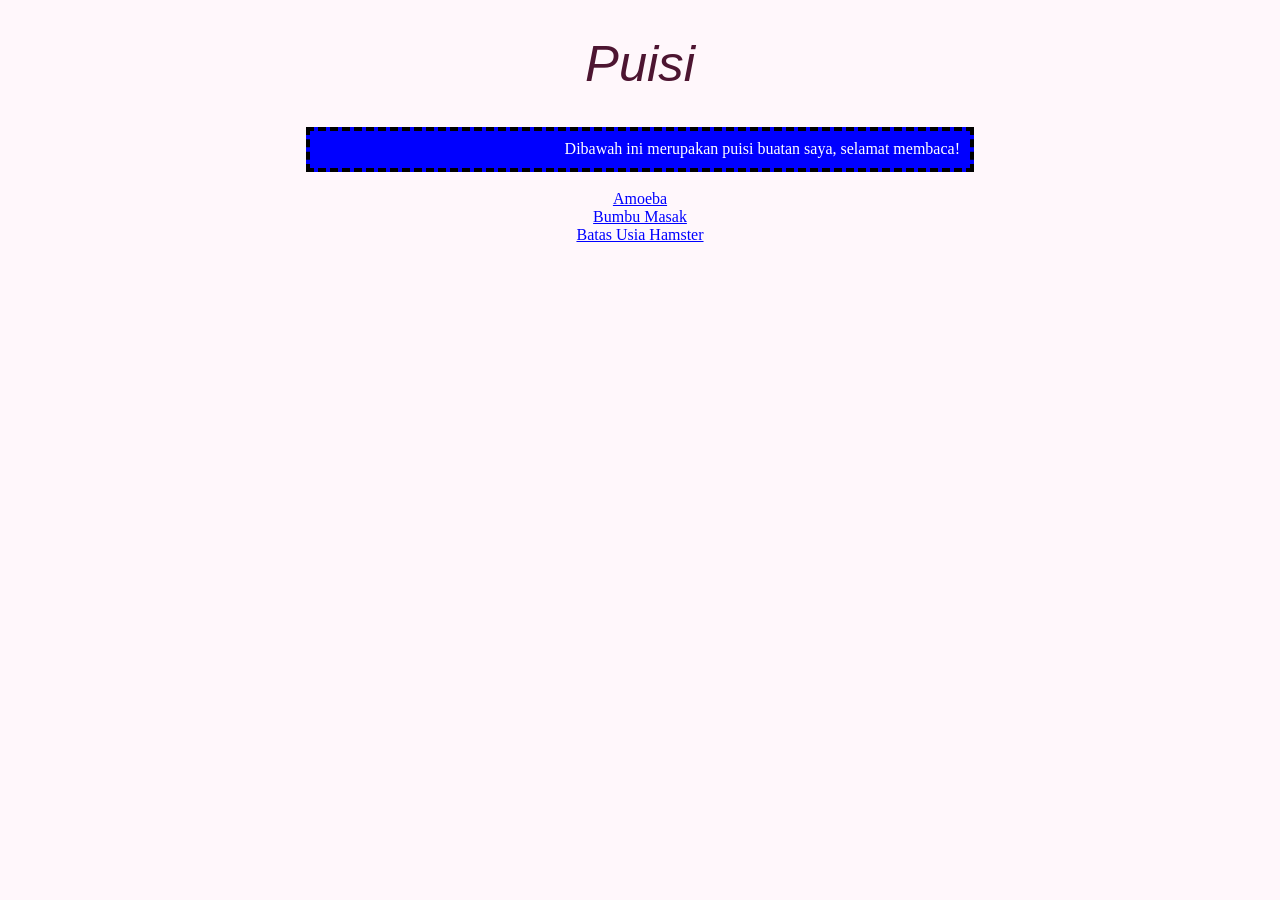
<file: index.html>
<!DOCTYPE html>
<html lang="id">
  <head> 
  <link rel="stylesheet" href="style.css">
  <title>Puisi</title>
  </head>
  <body>
  <h1> Puisi </h1>
  
  <p> 
  Dibawah ini merupakan puisi buatan saya, selamat membaca! </p>
<br>
  <div>
  <a href="puisi-01.html">Amoeba</a><br>
  <a href="puisi-02.html">Bumbu Masak</a><br>
  <a href="puisi-03.html">Batas Usia Hamster</a><br>
  </div>
 
  </body>
</html>
</file>
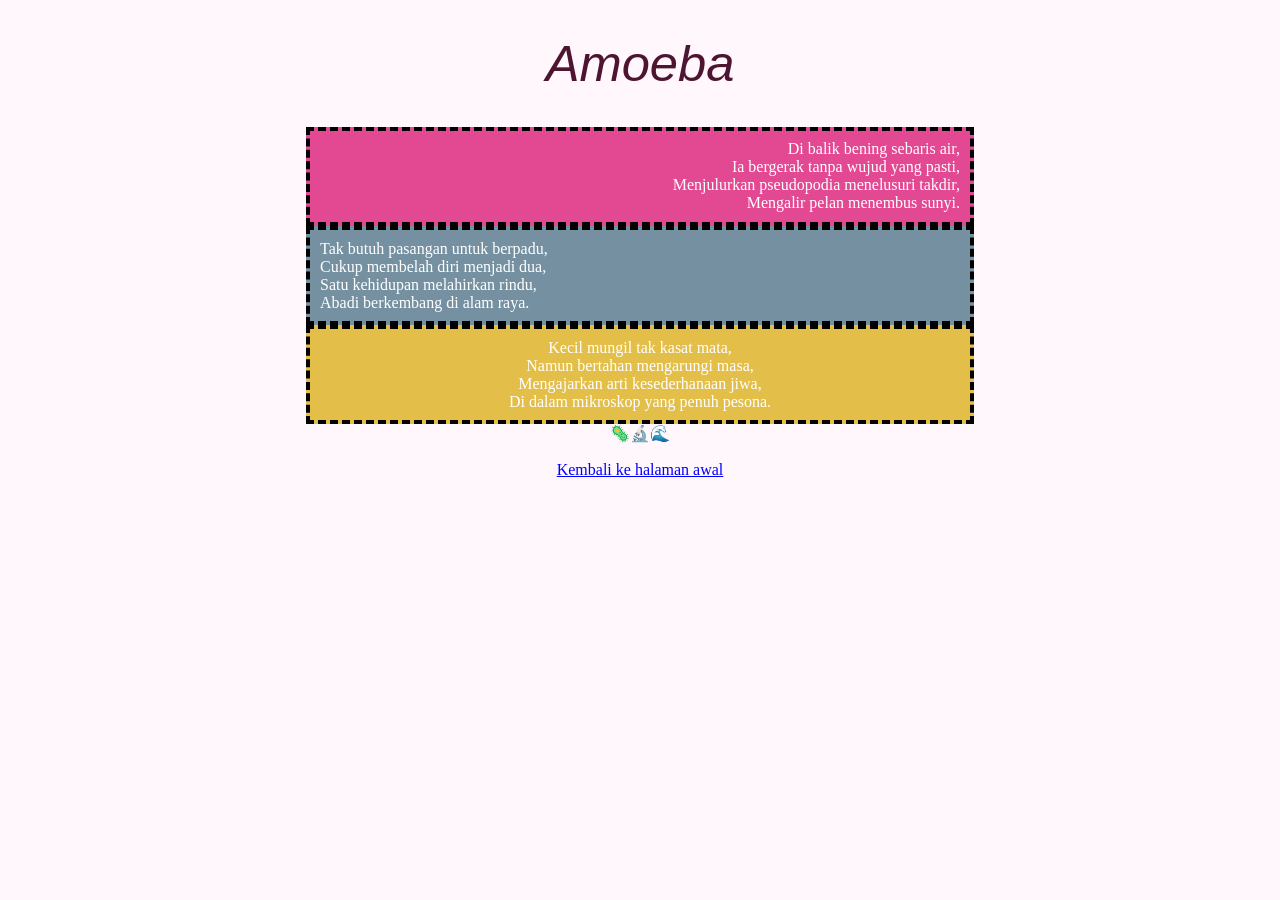
<file: puisi-01.html>
<!DOCTYPE html>
<html lang="id">
  <head>
    <link rel="stylesheet" href="style.css">
    <meta charset="UTF-8">
    <meta name="viewport" content="width=device-width, initial-scale=1.0">
    <title>Puisi - Amoeba</title>
  </head>
  <body>
    <h1>Amoeba</h1>

    <p class="kanan backgroundpink">
      Di balik bening sebaris air,<br>
      Ia bergerak tanpa wujud yang pasti,<br>
      Menjulurkan pseudopodia menelusuri takdir,<br>
      Mengalir pelan menembus sunyi.
    </p>

    <p class="kiri backgroundbiru">
      Tak butuh pasangan untuk berpadu,<br>
      Cukup membelah diri menjadi dua,<br>
      Satu kehidupan melahirkan rindu,<br>
      Abadi berkembang di alam raya.
    </p>

    <p class="tengah backgroundkuning">
      Kecil mungil tak kasat mata,<br>
      Namun bertahan mengarungi masa,<br>
      Mengajarkan arti kesederhanaan jiwa,<br>
      Di dalam mikroskop yang penuh pesona.
    </p>

    <div>
      🦠🔬🌊 <br><br>
      <a href="index.html">Kembali ke halaman awal</a>
    </div>
  </body>
</html>
</file>
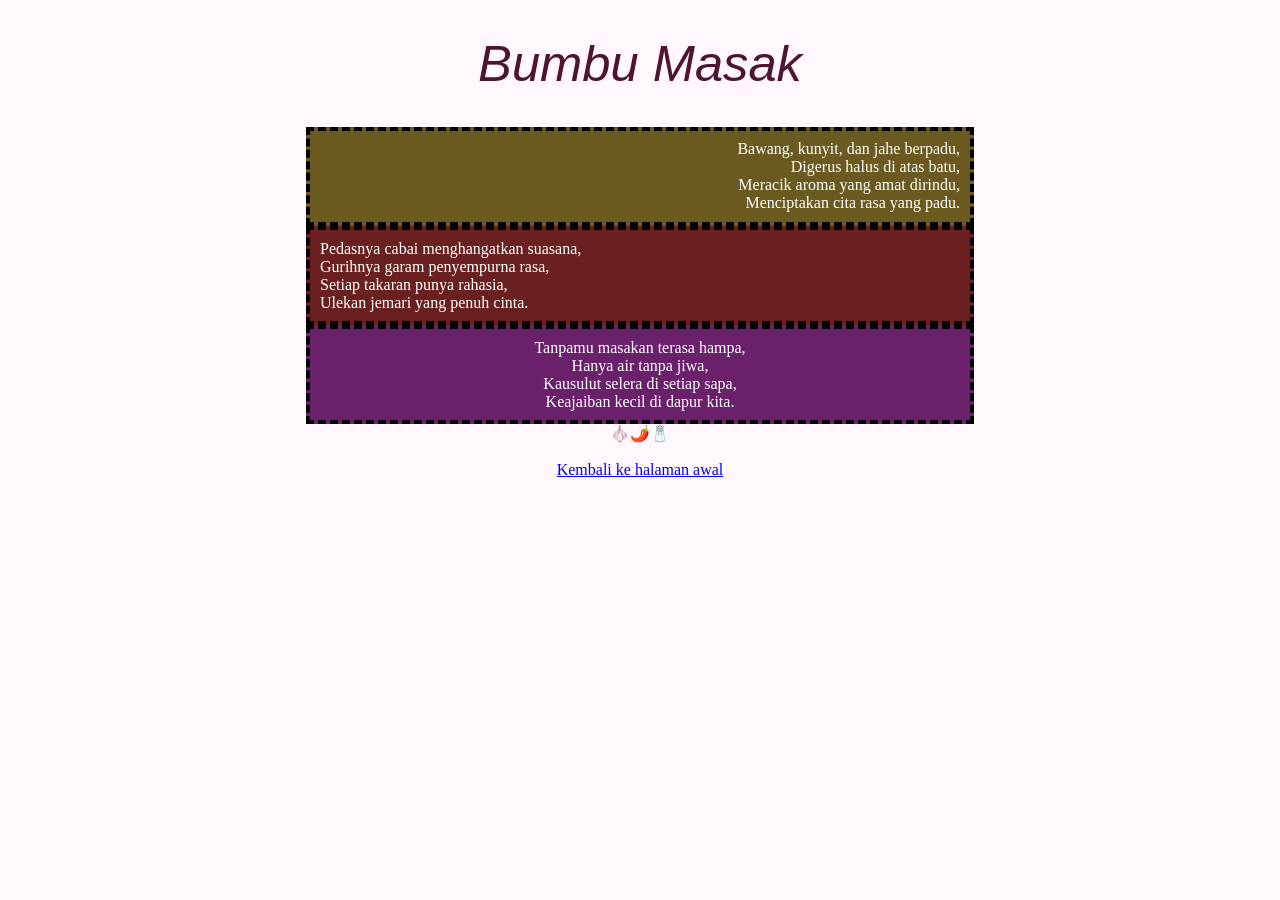
<file: puisi-02.html>
<!DOCTYPE html>
<html lang="id">
  <head>
    <link rel="stylesheet" href="style.css">
    <meta charset="UTF-8">
    <meta name="viewport" content="width=device-width, initial-scale=1.0">
    <title>Puisi - Bumbu Masak</title>
  </head>
  <body>
    <h1>Bumbu Masak</h1>

   <p class="kanan backgroundcoklat">
      Bawang, kunyit, dan jahe berpadu,<br>
      Digerus halus di atas batu,<br>
      Meracik aroma yang amat dirindu,<br>
      Menciptakan cita rasa yang padu.
    </p>

    <p class="kiri backgroundbata">
      Pedasnya cabai menghangatkan suasana,<br>
      Gurihnya garam penyempurna rasa,<br>
      Setiap takaran punya rahasia,<br>
      Ulekan jemari yang penuh cinta.
    </p>

     <p class="tengah backgroundungu">
      Tanpamu masakan terasa hampa,<br>
      Hanya air tanpa jiwa,<br>
      Kausulut selera di setiap sapa,<br>
      Keajaiban kecil di dapur kita.
    </p>

    <div>
      🧄🌶️🧂<br><br>
      <a href="index.html">Kembali ke halaman awal</a>
    </div>
  </body>
</html>
</file>
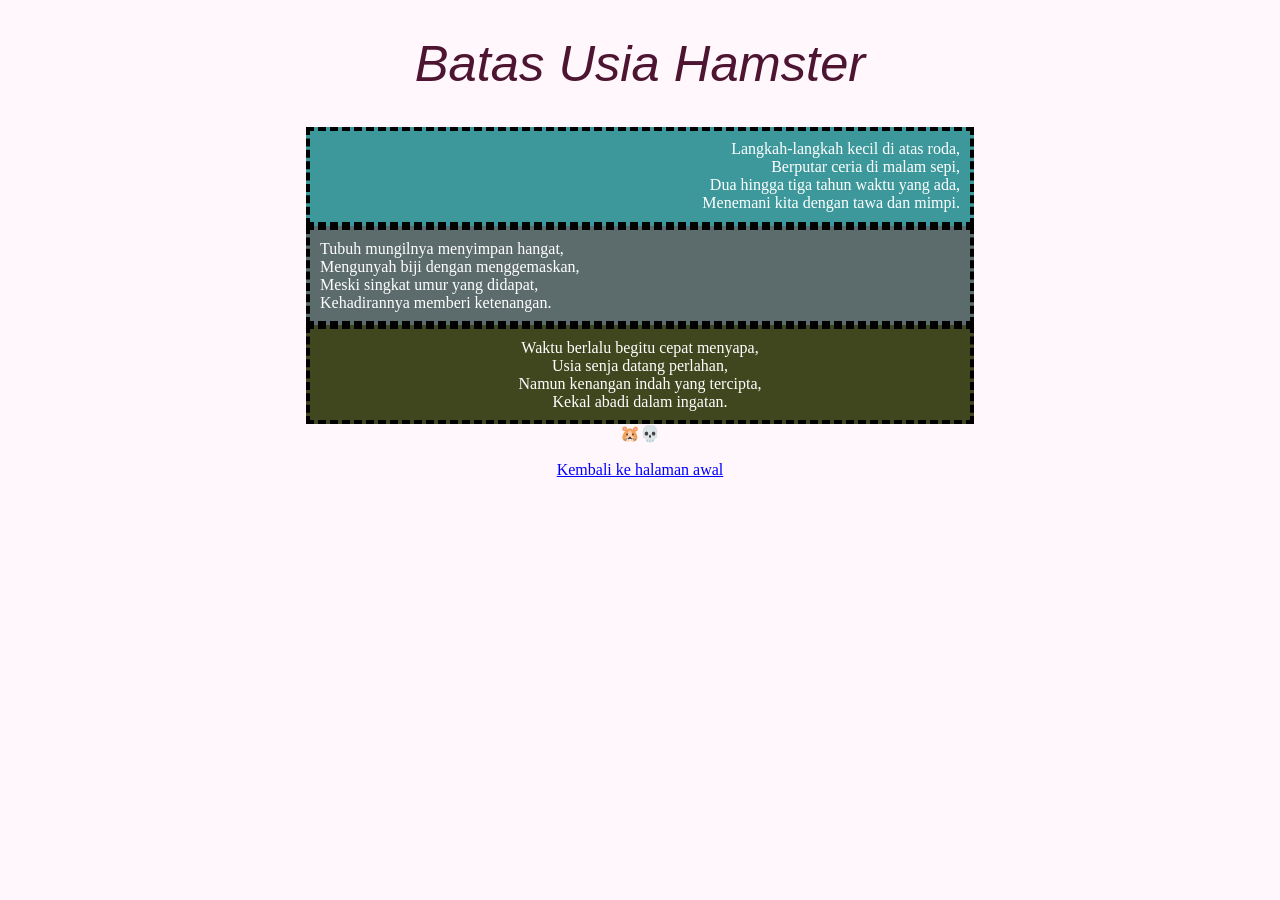
<file: puisi-03.html>
<!DOCTYPE html>
<html lang="id">
  <head>
    <link rel="stylesheet" href="style.css">
    <meta charset="UTF-8">
    <meta name="viewport" content="width=device-width, initial-scale=1.0">
    <title>Puisi - Batas Usia Hamster</title>
  </head>
  <body>
    <h1>Batas Usia Hamster</h1>

    <p class="kanan backgroundcyan">
      Langkah-langkah kecil di atas roda,<br>
      Berputar ceria di malam sepi,<br>
      Dua hingga tiga tahun waktu yang ada,<br>
      Menemani kita dengan tawa dan mimpi.
    </p>

    <p class="kiri backgroundabu">
      Tubuh mungilnya menyimpan hangat,<br>
      Mengunyah biji dengan menggemaskan,<br>
      Meski singkat umur yang didapat,<br>
      Kehadirannya memberi ketenangan.
    </p>

    <p class="tengah backgroundarmy">
      Waktu berlalu begitu cepat menyapa,<br>
      Usia senja datang perlahan,<br>
      Namun kenangan indah yang tercipta,<br>
      Kekal abadi dalam ingatan.
    </p>

    <div>
      🐹💀<br><br>
      <a href="index.html">Kembali ke halaman awal</a>
    </div>
  </body>
</html>
</file>
<file: style.css>
body { background-color:#fff7fb; }

h1 {
    color:#4d1531;
    text-align:center;
    font-size: 38pt;
    font-weight: normal;
    font-family: sans-serif;
    font-style: italic;
}

p {
    color:#ffffff;
    background-color: blue;
    padding: 0.6em;
    margin: auto;
    text-align: right;
    border: 4px dashed black;
	width: 50%;
	min-width: 40em;
}

.kanan { text-align: right; }
.kiri { text-align: left; }
.tengah { text-align: center; }
.backgroundbiru { background-color: #7591a1; } 
.backgroundpink { background-color: #e34993; } 
.backgroundkuning { background-color: #e3bf49; } 
.backgroundcoklat { background-color: #6b5a20; } 
.backgroundbata { background-color: #6b2020; } 
.backgroundungu { background-color: #6b206b; } 
.backgroundcyan { background-color: #3d989c; } 
.backgroundabu { background-color: #5c6b6b; } 
.backgroundarmy { background-color: #40471e; } 


div {
    text-align:center;
}

a {
	color: blue;
    text-decoration: underline; 
}
</file>
